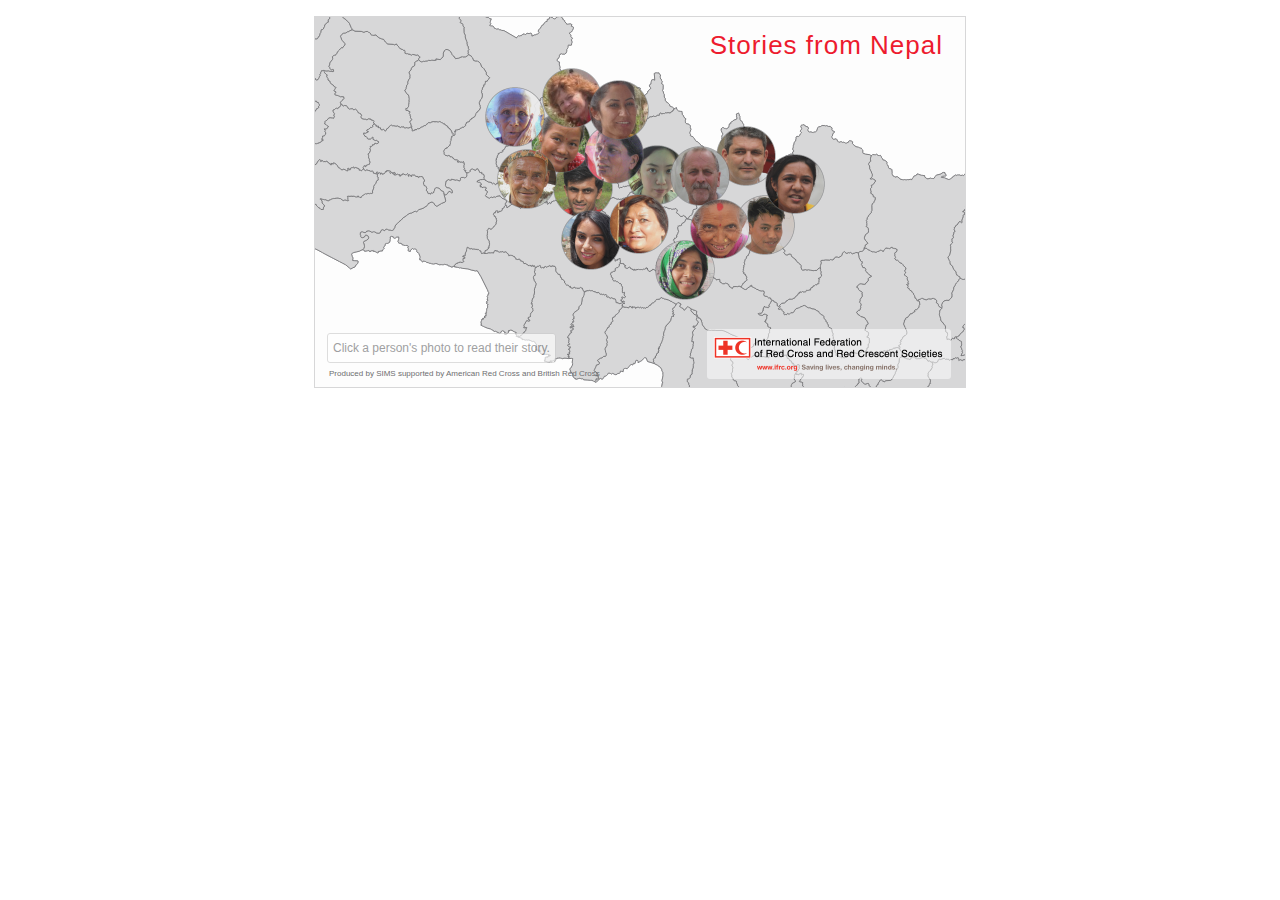
<file: index_iframe.html>
<html>
<head>
</head>
<body>

<div style="width:100%; text-align:center; margin-top:16px;">
<iframe src="https://americanredcross.github.io/nepal-stories/" height="370" width="650" style="border: 1px solid #d7d7d8"></iframe>
</div>


</body>
</html>
</file>
